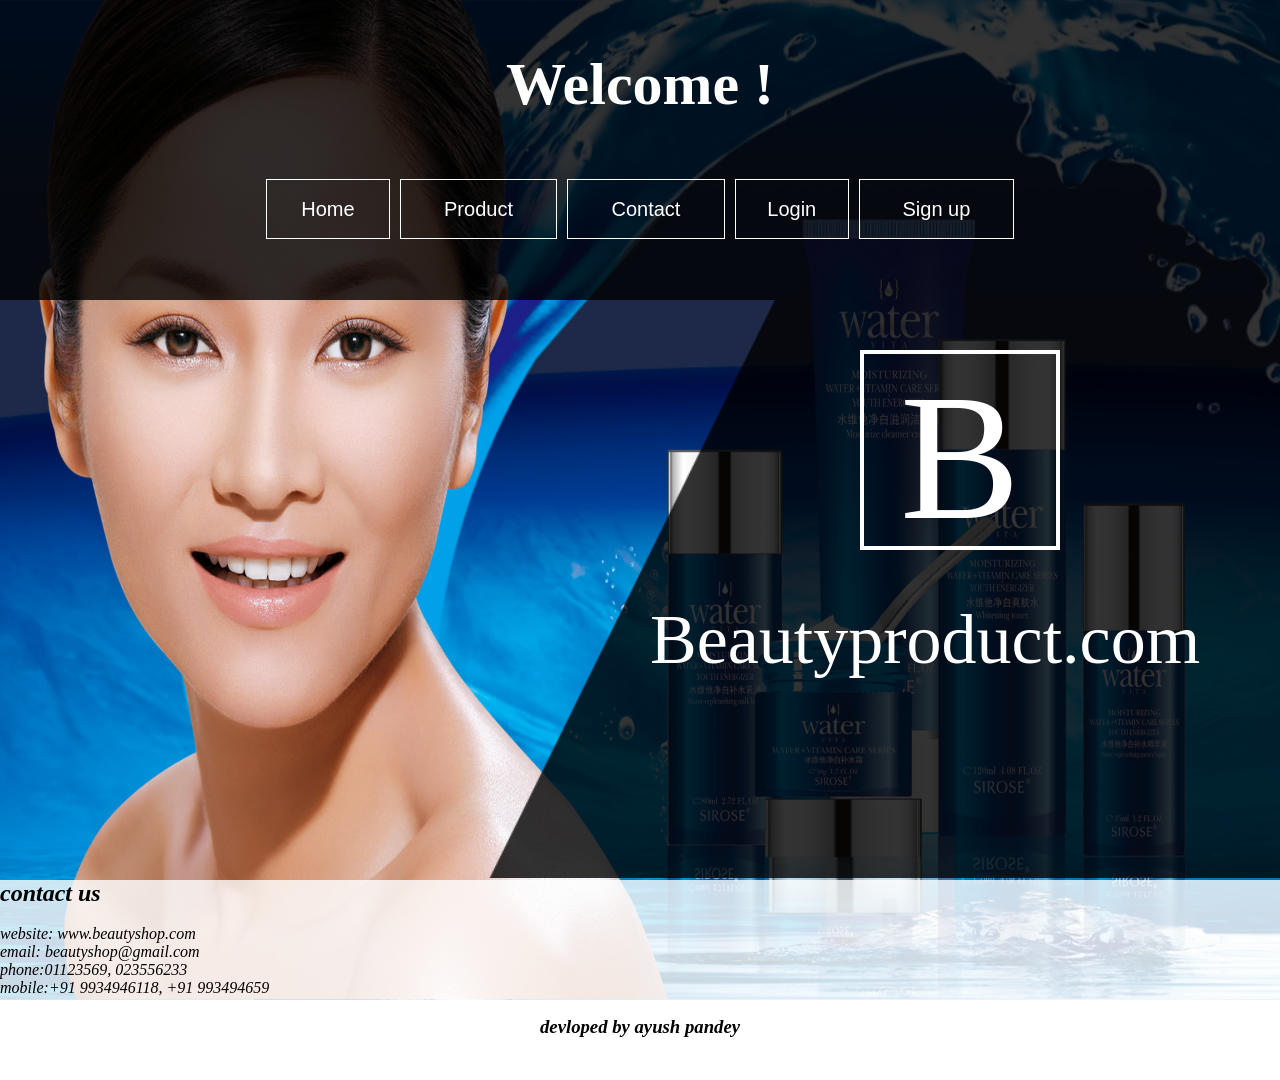
<file: index.html>
<!DOCTYPE html>
<html lang="en">
<head>
    <meta charset="UTF-8">
    <meta name="viewport" content="width=device-width, initial-scale=1.0">
    <title>Document</title>
    <link rel="stylesheet" href="./style.css">
</head>
<body>
    <header>
        <nav id="Welcome">
            <h1 id="come">Welcome !</h1>
        <table id="menu_bar" align="center" border="0" cellspacing="10">
            <tr >
                <td class="option"><a href="#">Home</a></td>              
                <td class="option"> <a href="product.html">Product</a></td>
                <td class="option"><a href="contact us.html">Contact</a></td>
                <td class="option"><a href="login.html">Login</a></td>
                <td class="option"><a href="signup.html">Sign up</a></td>
            </tr>
        </table>
        </nav>
    </header>
    <section>
        <div id="blur_background">
            <div id="logo">B</div>
                <br><br><br><br><br><br><br><br><br><br><br><br><br><br><br>
                <p id="beauty">Beautyproduct.com</p>
            
              
        </div>
    </section>
    <footer>
        <address>
        <div id="address">
            <h2 id="do_not_contact">contact us</h2>
      
      <br>
      website: <a href="#" id="website">www.beautyshop.com </a>
      <br>
      email: beautyshop@gmail.com
      <br>
      phone:01123569, 023556233
      <br>
      mobile:+91 9934946118, +91 993494659
      <br>
      <h3 id="devloper">devloped by ayush pandey </h3>
    </address>    
    </div>
    </footer>
</body>
</html>
</file>
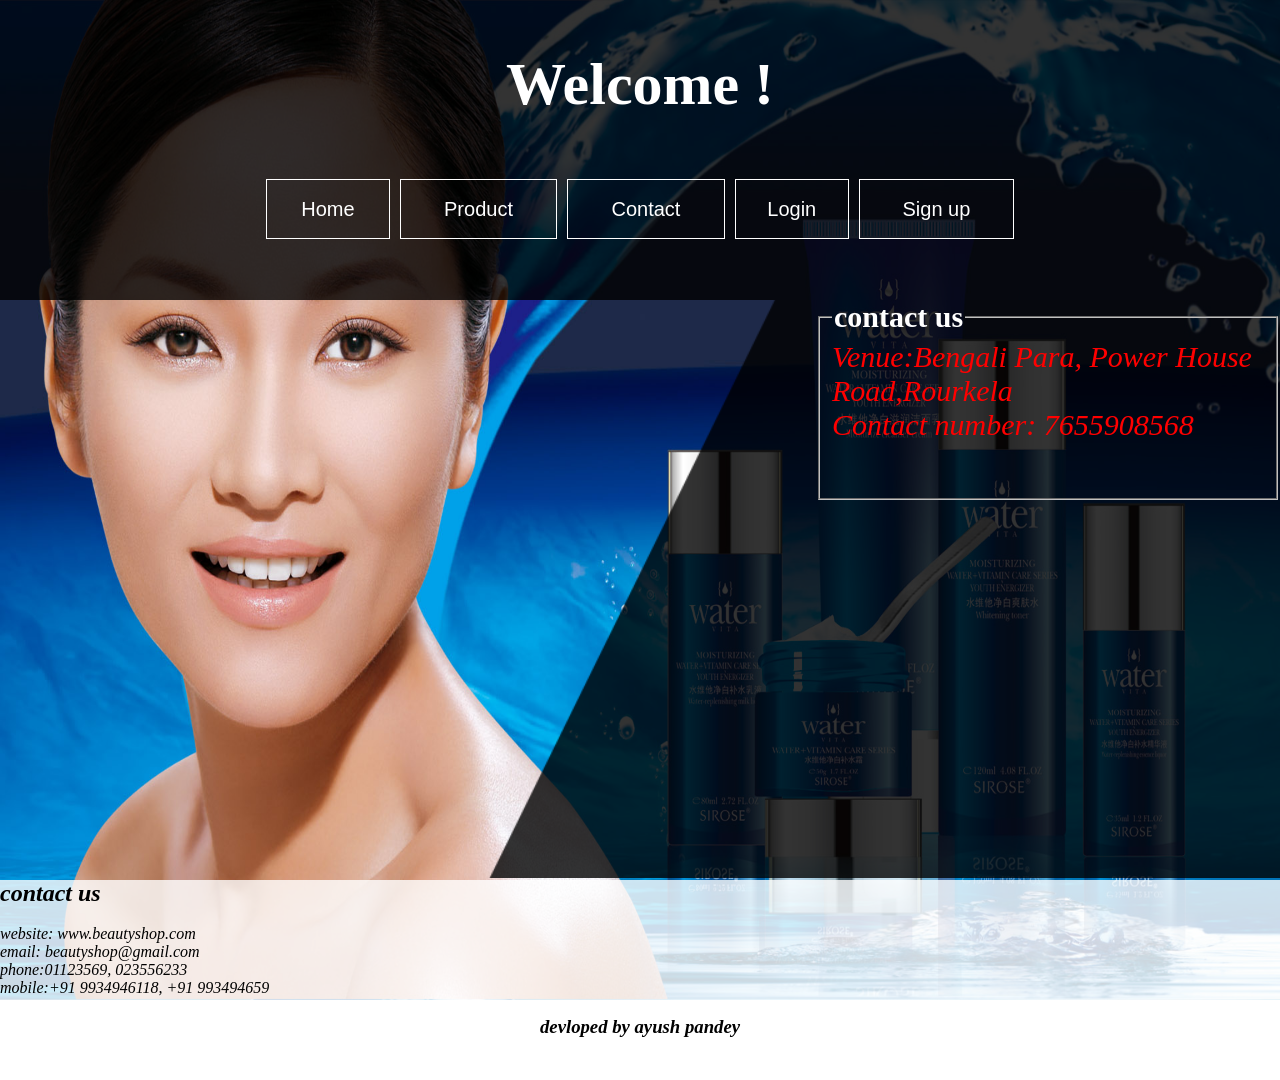
<file: contact us.html>
<!DOCTYPE html>
<html lang="en">
<head>
    <meta charset="UTF-8">
    <meta name="viewport" content="width=device-width, initial-scale=1.0">
    <title>Document</title>
    <link rel="stylesheet" href="./style.css">
</head>
<body>
    <header>
        <nav id="Welcome">
            <h1 id="come">Welcome !</h1>
        <table id="menu_bar" align="center" border="0" cellspacing="10">
            <tr >
                <td class="option"><a href="index.html">Home</a></td>              
                <td class="option"> <a href="product.html">Product</a></td>
                <td class="option"> <a href="#">Contact </a></td>
                <td class="option"><a href="login.html">Login</a></td>
                <td class="option"><a href="signup.html"> Sign up</a></td>
            </tr>
        </table>
        </nav>
    </header>
    <section>
        <div id="blur_background">
            <div id="login_form">
                
        <fieldset id="dont_contact">
            <legend id="contact_now">contact us</legend>
            <div> 
            <address id="venue">Venue:Bengali Para, Power House Road,Rourkela</address>
      <address id="pata">Contact number: 7655908568</address>
                </div>
        </fieldset>
            </div>     
        </div>
    </section>
     <footer>
        <address>
        <div id="address">
            <h2 id="do_not_contact">contact us</h2>
      
      <br>
      website: <a href="#" id="website">www.beautyshop.com </a>
      <br>
      email: beautyshop@gmail.com
      <br>
      phone:01123569, 023556233
      <br>
      mobile:+91 9934946118, +91 993494659
      <br>
      <h3 id="devloper">devloped by ayush pandey </h3>
    </address>    
    </div>
    </footer>
</body>
</html>
</file>
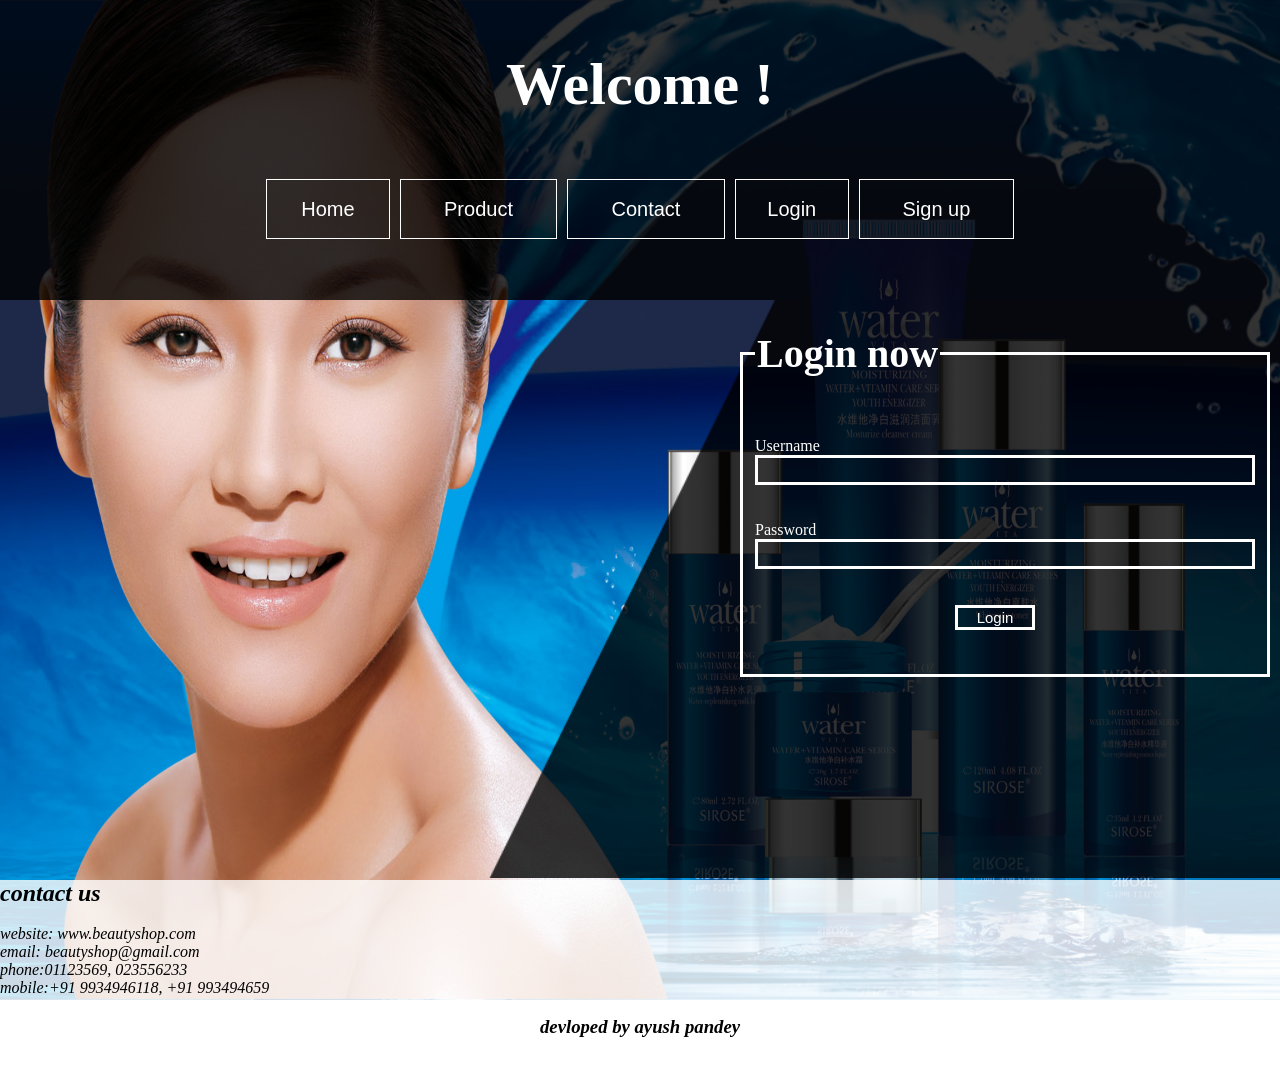
<file: login.html>
<!DOCTYPE html>
<html lang="en">
<head>
    <meta charset="UTF-8">
    <meta name="viewport" content="width=device-width, initial-scale=1.0">
    <title>Document</title>
    <link rel="stylesheet" href="./style.css">
</head>
<body>
    <header>
        <nav id="Welcome">
            <h1 id="come">Welcome !</h1>
        <table id="menu_bar" align="center" border="0" cellspacing="10">
            <tr >
                <td class="option"><a href="index.html">Home</a></td>              
                <td class="option"> <a href="product.html">Product</a></td>
                <td class="option"><a href="contact us.html">Contact</a></td>
                <td class="option"><a href="#">Login</a></td>
                <td class="option"><a href="signup.html">Sign up</a></td>
            </tr>
        </table>
        </nav>
    </header>
    <section>
        <div id="blur_background">
            <div id="login_form">
            <form action="" id="login">
                
                <fieldset id="field">
                    <br><br><br>
                    <legend id="login_text">Login now</legend>
                    <label for="username">Username</label>
                    <input type="text" id="username">
                    <br><br><br>
                    <label for="securityword">Password</label>
                    <input type="password" id="Password">
                    <br><br><br>
                    <input type="submit" value="Login" id="login_is_your_mistake">
                </fieldset>
            </form>
            </div>
            
              
        </div>
    </section>
     <footer>
        <address>
        <div id="address">
            <h2 id="do_not_contact">contact us</h2>
      
      <br>
      website: <a href="#" id="website">www.beautyshop.com </a>
      <br>
      email: beautyshop@gmail.com
      <br>
      phone:01123569, 023556233
      <br>
      mobile:+91 9934946118, +91 993494659
      <br>
      <h3 id="devloper">devloped by ayush pandey </h3>
    </address>    
    </div>
    </footer>
</body>
</html>
</file>
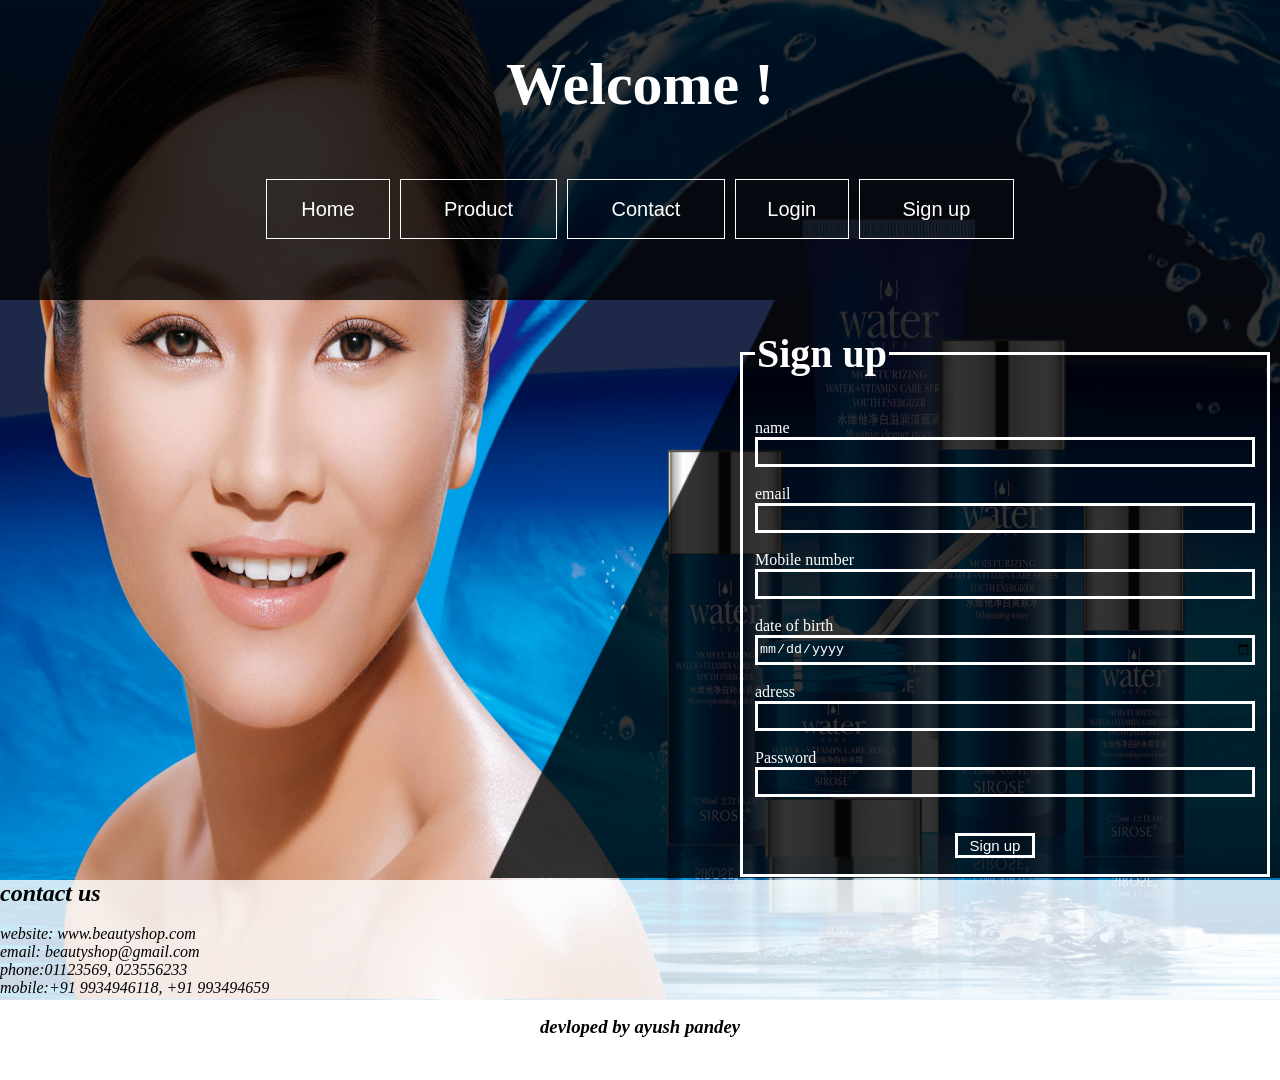
<file: signup.html>
<!DOCTYPE html>
<html lang="en">
<head>
    <meta charset="UTF-8">
    <meta name="viewport" content="width=device-width, initial-scale=1.0">
    <title>Document</title>
    <link rel="stylesheet" href="./style.css">
</head>
<body>
    <header>
        <nav id="Welcome">
            <h1 id="come">Welcome !</h1>
        <table id="menu_bar" align="center" border="0" cellspacing="10">
            <tr >
                      <td class="option"><a href="index.html">Home</a></td>              
                <td class="option"> <a href="product.html">Product</a></td>
                <td class="option"> <a href="contact us.html">Contact </a></td>
                <td class="option"><a href="login.html">Login</a></td>
                <td class="option"><a href="#">Sign up </a></td>
            </tr>
        </table>
        </nav>
    </header>
    <section>
        <div id="blur_background">
            <div id="login_form">
           <form action="" id="login">
                
                <fieldset id="do_not_login">
                    <br><br>
                    <legend id="login_text">Sign up </legend>
                    <label for="name">name</label>
                    <input type="text" id="username">
                    <br><br>
                    <label for="email">email</label>
                    <input type="email" id="mail">
                    <br><br>
                    <label for="phone number">Mobile number</label>
                    <input type="tel" id="phone_number">
                    <br><br>
                    <label for="dob">date of birth</label>
                    <input type="date" id="dob">
                    <br><br>
                    <label for="adress">adress</label>
                    <input type="text" id="adress">
                    <br><br>
                    <label for="securityword">Password</label>
                    <input type="password" id="Password">
                    <br><br><br>
                    <input type="submit" value="Sign up" id="login_is_your_mistake">
                </fieldset>
            </form>
            </div>               
        </div>
    </section>
     <footer>
        <address>
        <div id="address">
            <h2 id="do_not_contact">contact us</h2>
      
      <br>
      website: <a href="#" id="website">www.beautyshop.com </a>
      <br>
      email: beautyshop@gmail.com
      <br>
      phone:01123569, 023556233
      <br>
      mobile:+91 9934946118, +91 993494659
      <br>
      <h3 id="devloper">devloped by ayush pandey </h3>
    </address>    
    </div>
    </footer>
</body>
</html>
</file>
<file: style.css>
body{
    background-image: url(./images/bg.jpg);
    background-size: 100% 1000px;
    padding: 0;
    margin: 0;
    background-repeat: no-repeat;
    background-attachment: fixed;
}
#come{
    text-align: center;
    font-size: 60px;
    padding: 50px;
    margin: 0;
    color: rgb(255, 255, 255);
}
#Welcome{
    width: 100%;
    height: 300px;
    background-color: rgba(0, 0, 0, 0.8);
    box-sizing: border-box;
}
.option{

  border-color: white;
  border-width: 1px;
  border-style: solid; 
    margin: 20px;
  text-align: center; 
color: wheat; 
}
a{
  color: white;
  text-decoration: none;
}
 #menu_bar{
    width: 60%;
    height: 80px;
    border: solid white 0px;
    box-sizing: border-box;
    color: white;
    text-align: center;
    font-family: sans-serif;
    font-size: 20px;

 }
 /* #beauty_com{
    width:800px;
    height: 478px;
     background-image: url(images/section-bg.png);
    float: right; 
    box-sizing: border-box;
    color: white;
    
 }
 #text{
  width: 250px;
  height: 250px;
  border: solid 1px white ;
  
  float: right;
  margin-top: 30px;
  margin-right: 350px;
  color: white;
  text-align: center;
  font-size: 200PX;
  font-family: COURIERNEW;

 }
  */
  section{
    height: 450px;
    width: 100%;
    box-sizing: border-box;
    padding: 0;
    margin: 0;
  }
  #blur_background{
    height:578px ;
    width: 800px;
    background-image: url(./images/section-bg.png);
    float: right;
    box-sizing: border-box;
    background-size: 1000PX;
    background-repeat: no-repeat;
    
    

  }
  #logo{
    height: 200px;
    width: 200px;
    box-sizing: border-box;
    float: right;
    border: 4px white solid;
    margin-right: 220px;
    margin-top: 50px;
    color: white;
    font-size: 180px;
    text-align: center;

  }
  #beauty{
    font-size: 70px;
    color: white;
    margin-left: 170px;
    margin-top: 30px;
  }
  #login{
  color: white;
    
  }
  #now{
    color: white;
    font-size: 25PX;
    border-width: 3px;
    
  }

  
  #login_text{
    font-size: 40px;
    color: white;
    font-weight: bold;
    border-width: 3px;
      
  }
  #do_not_login{
    width: 250px;
    height: 547px;
    border: 3px solid white;
    margin-left: 260px;
   margin-top: 30px;
    box-sizing: border-box;
    

  }
  #username{
    width: 500px;
    height: 30px;
    box-sizing: border-box;
    background-color: inherit;
    border-color: white;
    border: 3px solid white;
    color: white;

  }
  #Password{
    width: 500px;
    height: 30px;
    box-sizing: border-box;
    background-color: inherit;
    border-color: white;
    border: 3px solid white;
        color: white;

    
  }
  #login_is_your_mistake{
    
    margin: 0px;
    width: 80px;
    height: 25px;
    margin-left: 200px;
    background-color: inherit;
    color: white;
    font-family: sans-serif;
    font-size:   15px;
    border: 3px white solid;
    
    
  }
  #mail{
        width: 500px;
    height: 30px;
    box-sizing: border-box;
    background-color: inherit;
    border-color: white;
    border: 3px solid white;
        color: white;

  }
  #phone_number{
        width: 500px;
    height: 30px;
    box-sizing: border-box;
    background-color: inherit;
    border-color: white;
    border: 3px solid white;
  }
  #dob{
    width: 500px;
    height: 30px;
    box-sizing: border-box;
    background-color: inherit;
    border-color: white;
    border: 3px solid white;
    color: white;
  }
  #adress{
        width: 500px;
    height: 30px;
    box-sizing: border-box;
    background-color: inherit;
    border-color: white;
    border: 3px solid white;
        color: white;

  }
  #field{
    width: 250px;
    height: 347px;
    border: 3px solid white;
    margin-left: 260px;
   margin-top: 30px;
    box-sizing: border-box;
 
  }
  #venue{

    color: RED;
    text-align: left;
    font-size: 30PX;

  }
  #pata{
   
    color: red;
    text-align: left;
  font-size: 30PX;
  }
  #dont_contact{
    width: 460px;
    height:200PX;
    box-sizing: border-box;
    float: right;
  }
  #contact_now{
font-size: 30px;
color: white;
font-weight: bold;
  }
  #product_width{
    width: 100%;
    height: 500px;
    background-color: rgba(255,255,255,0.8);
  
    text-align: center;
    font-size: 30px;
    font-weight: bold;
  }
  .our_product{
   width: 200px;
   height: 100px;
   border: 1px solid black;
   float: left; 
   margin: 30px;
   margin-top: 130px;

  }
  #link{
    width:90%;

  }
  #you_were_killed_when_you_search{
    width: 60%;
    height: 40px;
    margin-top: 50px;
    margin-right: 20%;
    margin-left: 20%;
    box-sizing: border-box;
    border-radius: 20PX;
    

  }
  #btn{
    margin: 0;
    padding: 0;
    margin-right: 30px;
    height: 39px;
    width: 80px;

  }
  #zest{
    background-color: rgba(0, 0, 0, 0.8);
    width: 100%;
    height: 1100px;
    box-sizing: border-box;
    
 
  }
  .zest_product{
   width: 230px;
   height: 260px;
   border: 1px solid white;
   float: left; 
   margin: 50px;
   margin-top: 130px;
   margin-right: 60px;
color: white;
  }
  .do_not_buy{
    color: white;
    text-align: center;
    font-size: 50px;
  box-sizing: border-box;
  
  }
  #rupee{
    margin-top: 10px;
    font-size: 20px;
    margin-left: 20px;
  }
  #add_to_cart{
    font-size: 20px;
    margin-left: 50px;
  }
  h1{
    padding: 0%;
    margin: 0%;
  }
  #address{
width: 100%;
height: 200px;
background-color: rgba(255, 255, 255, 0.8 );
box-sizing: border-box;
margin-top:130px;
  }
  #do_not_contact{
    margin-top: 30px;
  }
  h2{
    padding: 0%;
    margin: 0%;
  }
  #website{
    color: black;
  }
  #devloper{
    text-align: center;
  }
   #main{
    width: 100%;
    height: 100px;
    box-sizing: border-box;
    margin-top: 1150px;
    background-color: rgba(255,255,255,0.8);
  }
</file>
